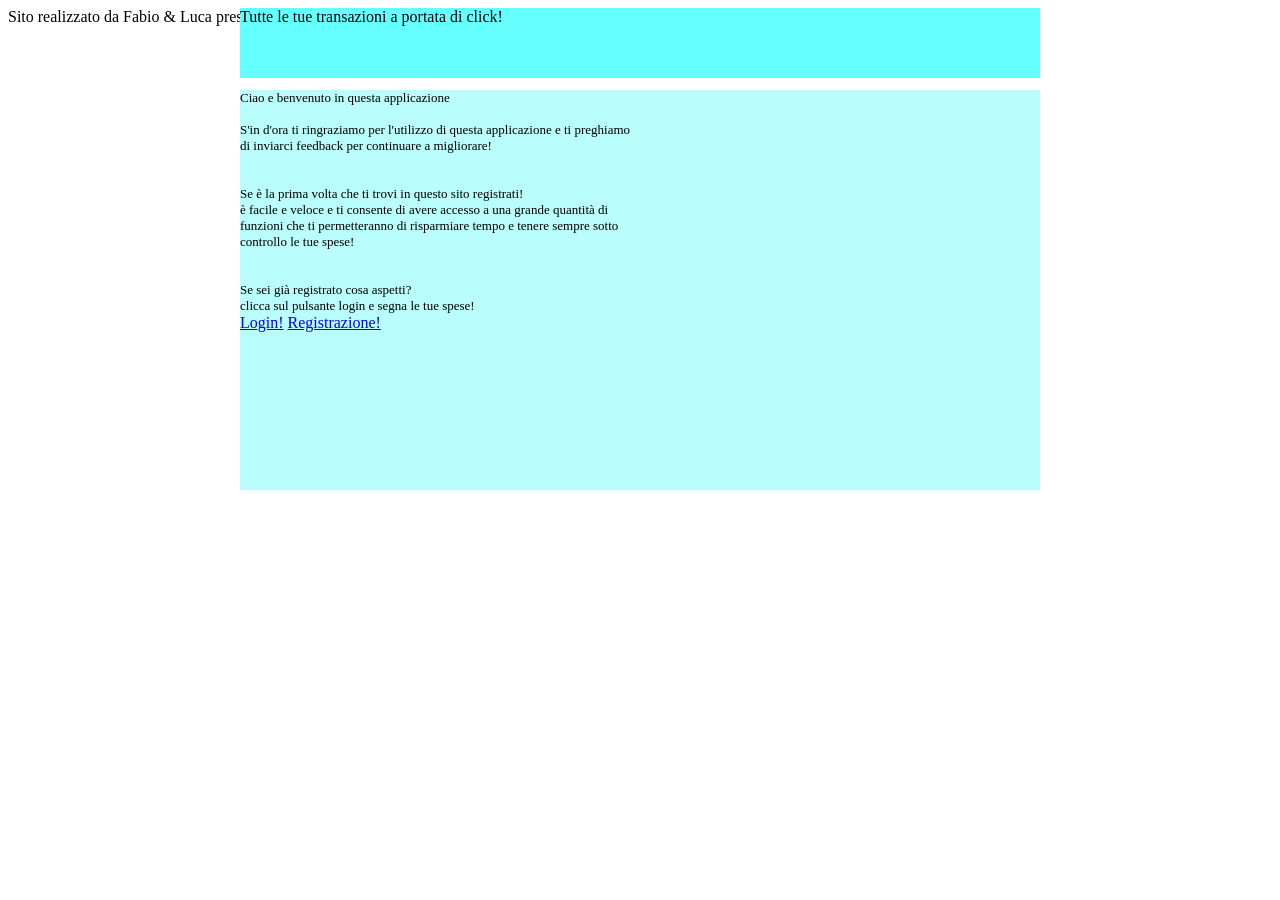
<file: src/main/webapp/index.html>
<!DOCTYPE html>
<!--
To change this license header, choose License Headers in Project Properties.
To change this template file, choose Tools | Templates
and open the template in the editor.
-->
<html>
    <head>
        <title>TODO supply a title</title>
        <meta charset="UTF-8">
        <meta name="viewport" content="width=device-width, initial-scale=1.0">
        <link href="CssFolder/IndexCss.css" rel="stylesheet" type="text/css"/>
    </head>
    <body>
        <div id="header">
            <div id="pepeL" style="background-image: url('pepe.jpg') ; background-size: 60px 60px"></div>
             <div id="titolo">Tutte le tue transazioni a portata di click!</div>
             <div id="pepeR" style="background-image: url('pepe.jpg') ; background-size: 60px 60px"></div>
        </div>
        
        <div id="maindiv">
            <!--<div id="logreg">
                
                 <a href="Login.html">Login</a> <a> / </a> <a href="inserimento_utente.html">Registrazione</a> 
            </div>-->
            <div id="testo"><a id="title">Ciao e benvenuto in questa applicazione</a>
                <br>
                <br>
                S'in d'ora ti ringraziamo per l'utilizzo di questa applicazione
                e ti preghiamo di inviarci feedback per continuare a migliorare!
                <br><br><br>
                Se è la prima volta che ti trovi in questo sito registrati! <br>è facile e veloce e ti
                consente di avere accesso a una grande quantità di funzioni che ti permetteranno di 
                risparmiare tempo e tenere sempre sotto controllo le tue spese!
                <br><br>
                <br>
                Se sei già registrato cosa aspetti?
                <br>
                clicca sul pulsante login e segna le tue spese!
            </div>
            
            <a id="login" href="Login.html">Login!</a>
            <a id="registrazione" href="inserimento_utente.html">Registrazione!</a>
        </div>
        
        <div id="footer">
            
            <a id="left">Sito realizzato da Fabio & Luca presso Ghiglieno Digital (Ivrea)</a>
            
        </div>
    </body>
</html>
</file>
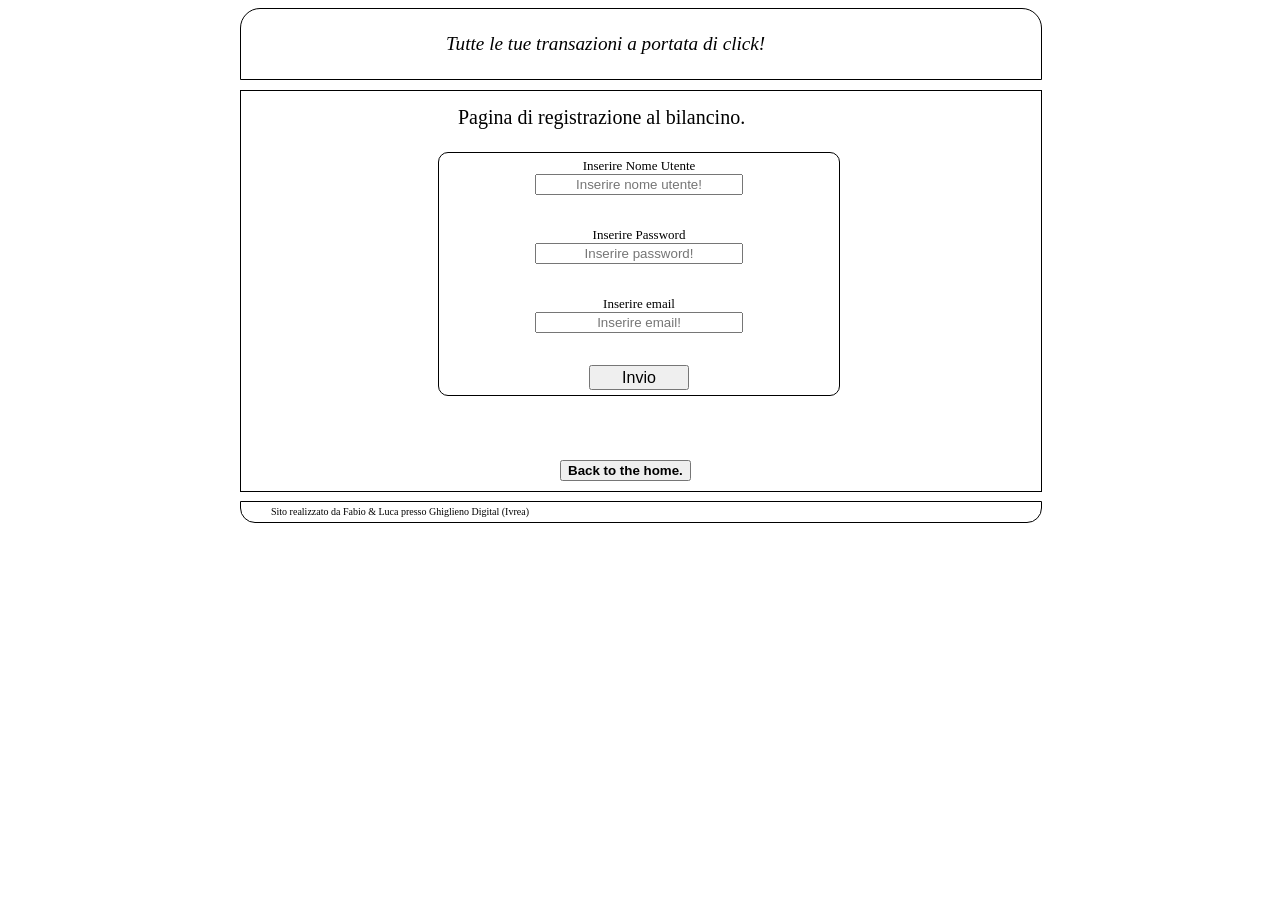
<file: src/main/webapp/inserimento_utente.html>
<!DOCTYPE html>
<!--
To change this license header, choose License Headers in Project Properties.
To change this template file, choose Tools | Templates
and open the template in the editor.
-->
<html>
    <head>
        <title>TODO supply a title</title>
        <meta charset="UTF-8">
        <meta name="viewport" content="width=device-width, initial-scale=1.0">
        <link href="CssFolder/Inserimento_utenteCss.css" rel="stylesheet" type="text/css"/>
    </head>
    <body>

        <div id="header">
            <div id="titolo">Tutte le tue transazioni a portata di click!</div>
        </div>



        <div id="maindiv">
            <div id="title">Pagina di registrazione al bilancino.</div>



            <div id="testo">


                <div id="container">
                    <form  action="utente" method="POST">

                        <div >Inserire Nome Utente</div>

                        <input type ="text" style="width: 200px ; text-align: center   "   size="15" value="" placeholder="Inserire nome utente!" name="nome_utente" >

                        <br>
                        <br>
                        <br>
                        <div>Inserire Password</div>

                        <input type ="password" style="width: 200px ; text-align: center  "   size="15" value="" placeholder="Inserire password!" name="password" >

                        <br>
                        <br>
                        <br>
                        <div>Inserire email</div>

                        <input type ="text" style="width: 200px ; text-align: center  "   size="25" value="" placeholder="Inserire email!" name="email" >
                        <br>
                        <br>
                        <br>
                        <input type="submit" value="Invio" name="pulsanteInvio" style="width: 100px ; height: 25px ; font-size:medium"> 


                    </form>
                </div>
            </div>
            <input type="button" class="button_active" style="position: absolute ; bottom: 10px; left: 50% ; margin-left: -81px ; font-weight: bold"  value="Back to the home." onclick="location.href='index.html';" /> 

        </div>

        <div id="footer">

            <a id="left">Sito realizzato da Fabio & Luca presso Ghiglieno Digital (Ivrea)</a>

        </div>



    </body>
</html>
</file>
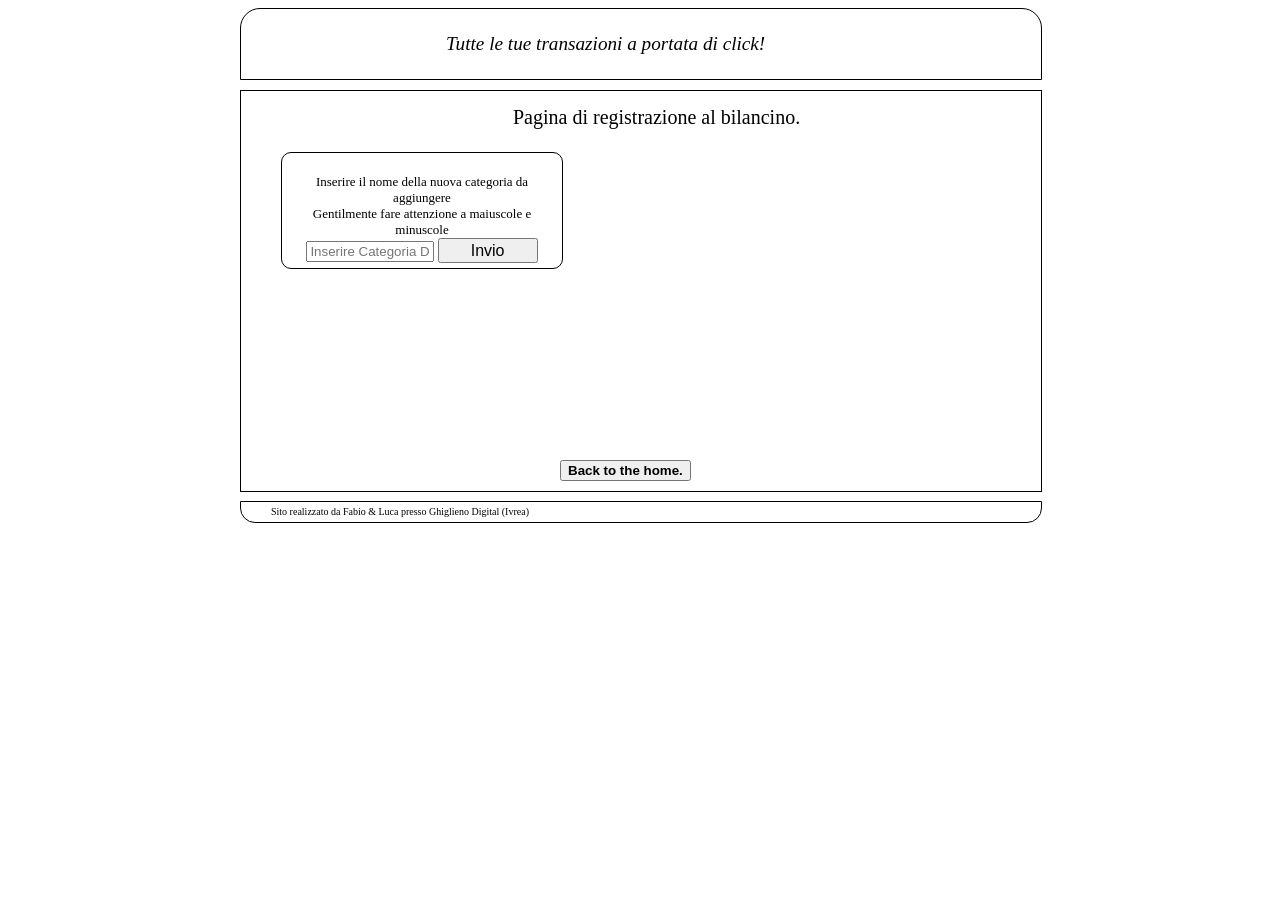
<file: src/main/webapp/Inserisci_Categoria.html>
<!DOCTYPE html>
<!--
To change this license header, choose License Headers in Project Properties.
To change this template file, choose Tools | Templates
and open the template in the editor.
-->
<html>
    <head>
        <title>TODO supply a title</title>
        <meta charset="UTF-8">
        <meta name="viewport" content="width=device-width, initial-scale=1.0">
        <link href="CssFolder/Inserisci_CategoriaCss.css" rel="stylesheet" type="text/css"/>
    </head>
    <body>
        
        
        <div id="header">
            <div id="titolo">Tutte le tue transazioni a portata di click!</div>
        </div>



        <div id="maindiv">
            <div id="title">Pagina di registrazione al bilancino.</div>



            <div id="testo">


                <div id="container">
                    <form method="POST" action="AddCategoria">
            
            <br>
            
            <div>
                Inserire il nome della nuova categoria da aggiungere
                <br>
                Gentilmente fare attenzione a maiuscole e minuscole
            </div>
            <input type ="text" style="width: 120px "   size="20" value="" placeholder="Inserire Categoria Desiderata" name="categoria" >
            
            
            <input type="submit" value="Invio" name="pulsanteInvio" style="width: 100px ; height: 25px ; font-size:medium"> 
            
        </form>
                </div>
            </div>
            <input type="button" class="button_active" style="position: absolute ; bottom: 10px; left: 50% ; margin-left: -81px ; font-weight: bold"  value="Back to the home." onclick="location.href='index.html';" /> 

        </div>

        <div id="footer">

            <a id="left">Sito realizzato da Fabio & Luca presso Ghiglieno Digital (Ivrea)</a>

        </div>

        
        
        
        
        
        
        
        
        
        
        
        
        
        
        
        
        
        
        
        
    </body>
</html>
</file>
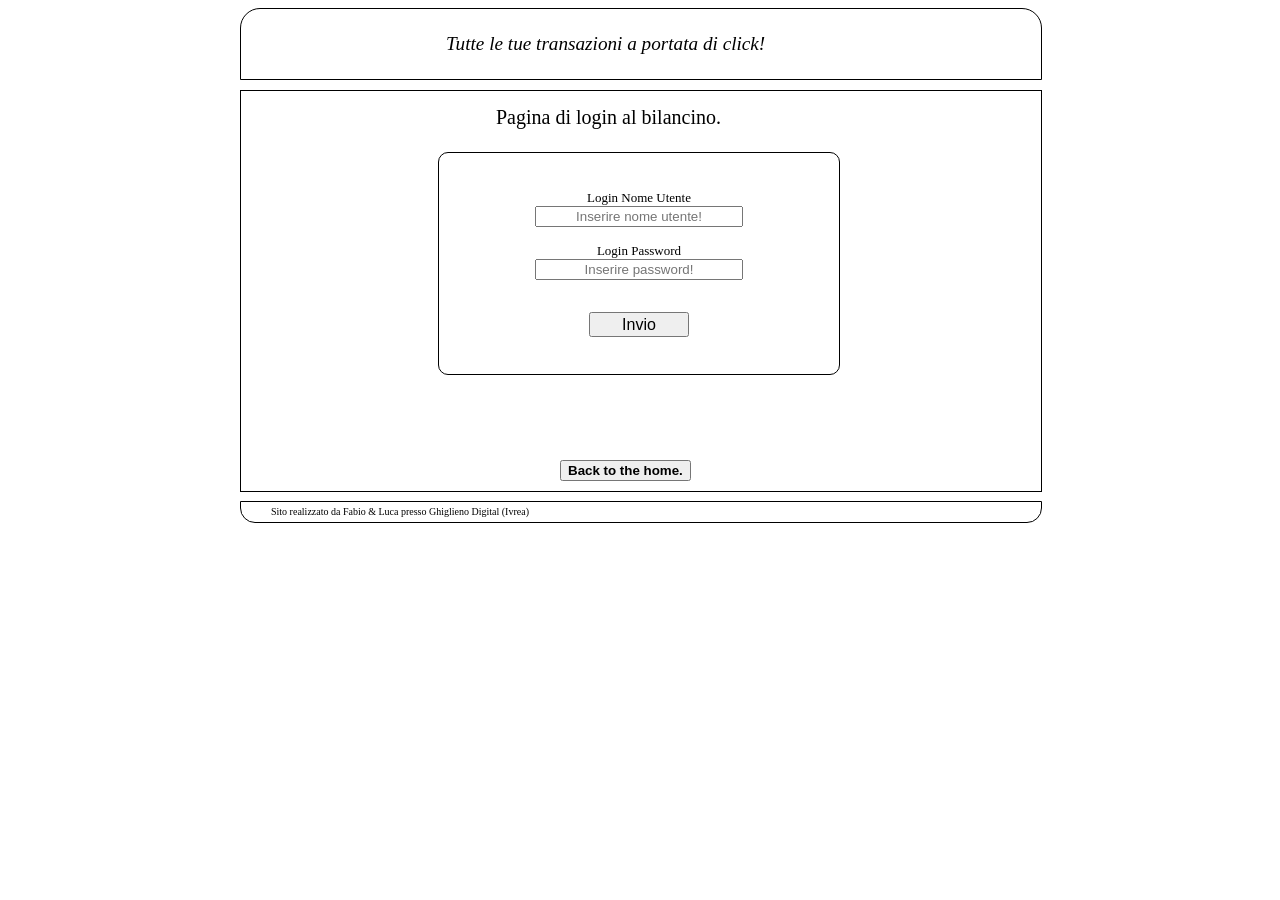
<file: src/main/webapp/Login.html>
<!DOCTYPE html>
<!--
To change this license header, choose License Headers in Project Properties.
To change this template file, choose Tools | Templates
and open the template in the editor.
-->
<html>
    <head>
        <title>TODO supply a title</title>
        <meta charset="UTF-8">
        <meta name="viewport" content="width=device-width, initial-scale=1.0">
        <link href="CssFolder/Inserimento_utenteCss.css" rel="stylesheet" type="text/css"/>
    </head>
    <body>
        
        
        
        
        
        <div id="header">
            <div id="titolo">Tutte le tue transazioni a portata di click!</div>
        </div>


        <div id="maindiv">
            
            <div id="title2">Pagina di login al bilancino.</div>
            
            <div id="testo">
                <div id="container">
                    
                   
        
         <form  action="utenteLog" method="POST">
            
             <br>
             <br>
             
            <div>Login Nome Utente</div>
        
            <input type ="text" style="width: 200px ; text-align: center"   size="15" value="" placeholder="Inserire nome utente!" name="nome_utente" >
        
        <br>
        <br>
        
         <div>Login Password</div>
        
         <input type ="password" style="width: 200px ; text-align: center"   size="15" value="" placeholder="Inserire password!" name="password" >
        
         <br>
        <br>
        <br>
         
        <input type="submit" value="Invio" name="pulsanteInvio" style="width: 100px ; height: 25px ; font-size:medium"> 
            
        <br> <br><br>
        </form>
        </div>
            </div>
            <input type="button" class="button_active" style="position: absolute ; bottom: 10px; left: 50% ; margin-left: -81px ; font-weight: bold"  value="Back to the home." onclick="location.href='index.html';" /> 
            
        </div>

        <div id="footer">

            <a id="left">Sito realizzato da Fabio & Luca presso Ghiglieno Digital (Ivrea)</a>

        </div>
        
    </body>
</html>
</file>
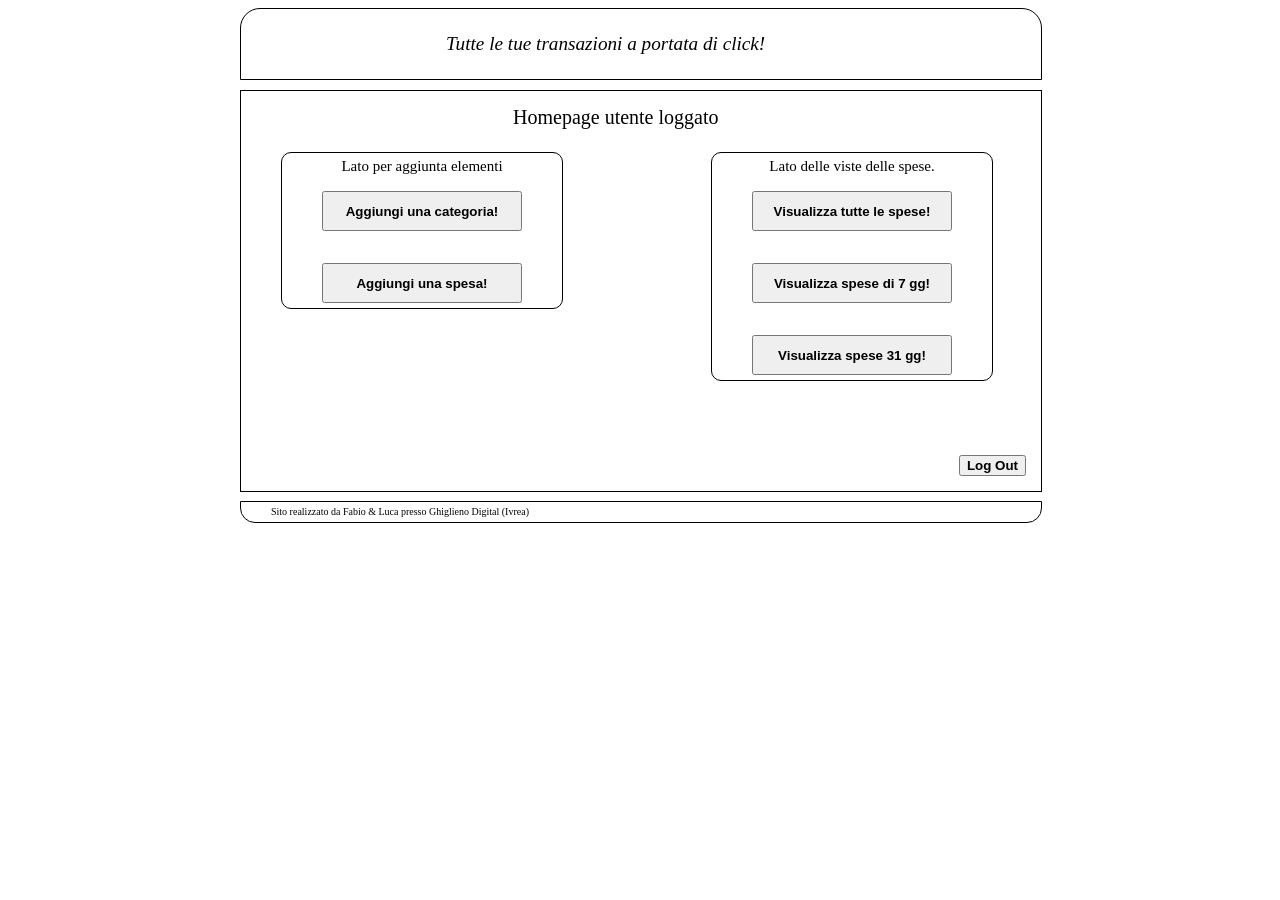
<file: src/main/webapp/PP_Utente_Loggato.html>
<!DOCTYPE html>
<!--
To change this license header, choose License Headers in Project Properties.
To change this template file, choose Tools | Templates
and open the template in the editor.
-->
<html>
    <head>
        <title>TODO supply a title</title>
        <meta charset="UTF-8">
        <meta name="viewport" content="width=device-width, initial-scale=1.0">
        <link href="CssFolder/PP_Utente_LoggatoCss.css" rel="stylesheet" type="text/css"/>
    </head>
    <body>


        <div id="header">
            <div id="titolo">Tutte le tue transazioni a portata di click!</div>
        </div>



        <div id="maindiv">
            <div id="title">Homepage utente loggato</div>

            <div id="testo">


                <div id="container">
                    <a id="CTitle">Lato per aggiunta elementi</a>

                    <br><br>
                    <input type="button" class="button_active" style="  font-weight: bold ; width: 200px; height: 40px;" 
                           value="Aggiungi una categoria!" onclick="location.href = 'Inserisci_Categoria.html';" /> 
                    
                    <br><br><br>
                    
                    <input type="button" class="button_active" style="  font-weight: bold ; width: 200px; height: 40px;" 
                           value="Aggiungi una spesa!" onclick="location.href = 'Inserimento_Spesa.jsp';" /> 
                    <br>
                    




                </div>
            </div>

            <div id="testo2">
                <div id="container2">
                    <a id="CTitle">Lato delle viste delle spese.</a>
                    <br><br>
                    
                    <input type="button" class="button_active" style="  font-weight: bold ; width: 200px; height: 40px;" 
                           value="Visualizza tutte le spese!" onclick="location.href = 'visualizza_spese_per_cat.jsp';" /> 
                    <br> <br><br>
                    <input type="button" class="button_active" style="  font-weight: bold ; width: 200px; height: 40px;" 
                           value="Visualizza spese di 7 gg!" onclick="location.href = 'visualizza_spese_7_gg.jsp';" /> 
                    
                    <BR><BR><br>
                    <input type="button" class="button_active" style="  font-weight: bold ; width: 200px; height: 40px;" 
                           value="Visualizza spese 31 gg!" onclick="location.href = 'visualizza_spese_31_gg.jsp';" /> 

                </div>


            </div>
            
            <form  action="utenteLog" method="POST">
            <input type="submit" value="Log Out" style="position: absolute ; right: 15px; bottom:15px; font-weight: bold">
        </form>
        </div>

        <div id="footer">

            <a id="left">Sito realizzato da Fabio & Luca presso Ghiglieno Digital (Ivrea)</a>

        </div>


    </body>
</html>
</file>
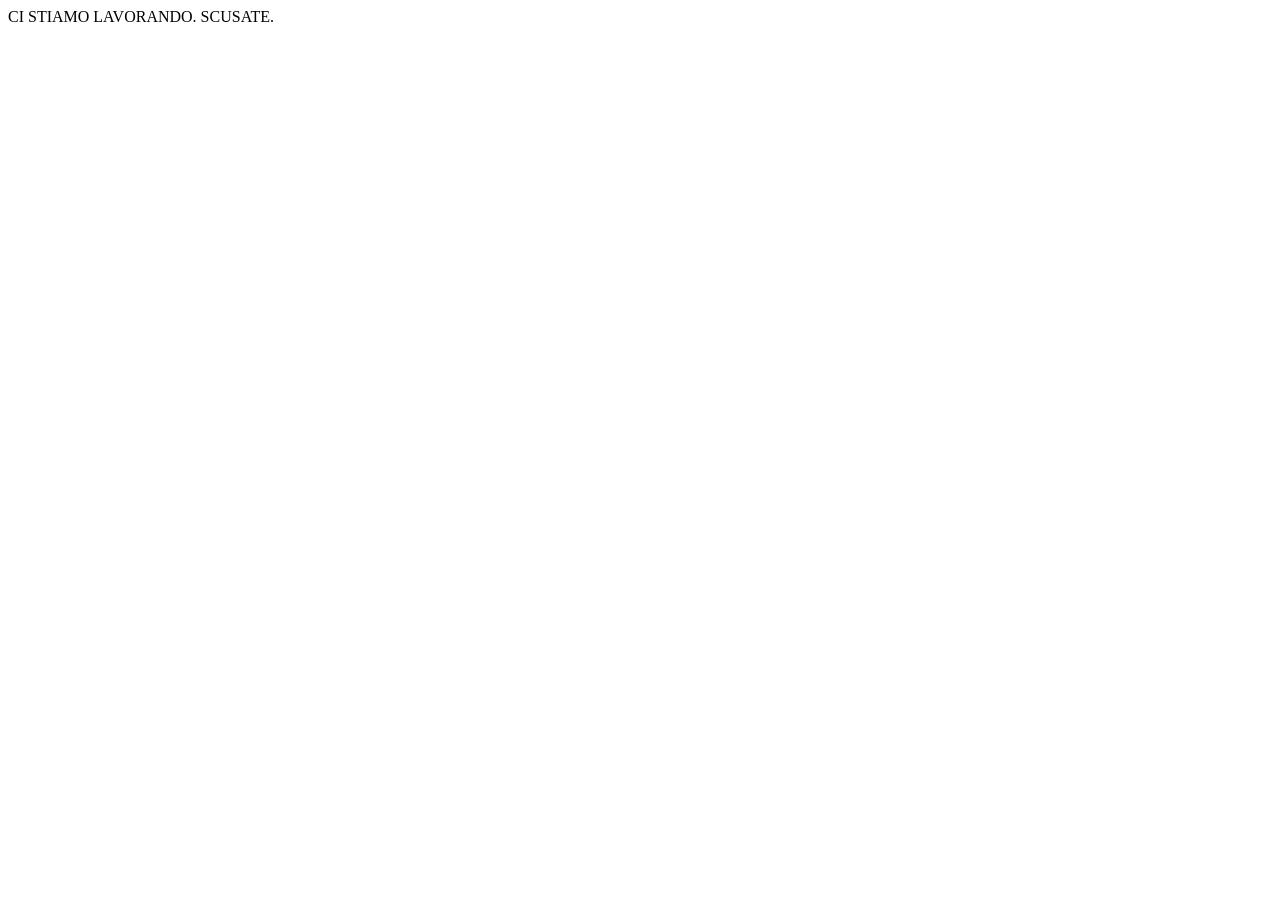
<file: src/main/webapp/workinprogress.html>
<!DOCTYPE html>
<!--
To change this license header, choose License Headers in Project Properties.
To change this template file, choose Tools | Templates
and open the template in the editor.
-->
<html>
    <head>
        <title>TODO supply a title</title>
        <meta charset="UTF-8">
        <meta name="viewport" content="width=device-width, initial-scale=1.0">
    </head>
    <body>
        CI STIAMO LAVORANDO. SCUSATE.
    </body>
</html>
</file>
<file: src/main/webapp/CssFolder/IndexCss.css>
/*
To change this license header, choose License Headers in Project Properties.
To change this template file, choose Tools | Templates
and open the template in the editor.
*/
/* 
    Created on : 31-mar-2017, 9.43.51
    Author     : tss
*/

#header{
 width: 800px;
 height: 70px;
 background-color: #66ffff;
 position: absolute;
 left: 50%;
 margin-left: -400px;
}

#logreg {
    
    position: absolute;
    right: 5px;
    top: 38%
}


/*----inizio main div----*/

#maindiv{
    width: 800px;
    height: 400px;
    background-color: #b9fdfd;
    position: absolute;
    
    
    top: 90px;
    left: 50%;
    margin-left: -400px;
}

#testo {
    width: 50%;
    font-size: small
}

/*--- fpoooter ---*/

#footer{
    
}
</file>
<file: src/main/webapp/CssFolder/Inserimento_utenteCss.css>
/*
To change this license header, choose License Headers in Project Properties.
To change this template file, choose Tools | Templates
and open the template in the editor.
*/
/* 
    Created on : 4-apr-2017, 15.02.22
    Author     : tss
*/


#header{
 width: 800px;
 height: 70px;
 border: 1px solid black;
 position: absolute;
 left: 50%;
 margin-left: -400px;
 border-radius: 20px  20px 0px 0px;
}


#titolo{
    
    font-size: larger;
    font-style: italic;
    width: 390px;
    height: 20px;
    margin: 0 auto;
    margin-top: 24px;
}


#maindiv{
    width: 800px;
    height: 400px;
    position: absolute;
    border: 1px solid black;
    
    top: 90px;
    left: 50%;
    margin-left: -400px;
}

#title{
    width: 400px;
    position: absolute;
    left: 50%;
    font-size: 20px;
    margin-left: -183px;
    margin-top: 15px;
}
#title2{
    width: 400px;
    position: absolute;
    left: 50%;
    font-size: 20px;
    margin-left: -145px;
    margin-top: 15px;
}

#container{
    text-align: center
}

#testo {
    margin-top: 61px;
    position: absolute;
    border: 1px solid black;
    border-radius: 10px 10px 10px 10px;
    width: 390px;
    font-size: small;
    padding: 5px;
    left: 50%;
    margin-left: -203px;
}



#footer{
    border: 1px solid black;
    position: absolute;
    width: 800px;
    height: 20px;
    left: 50%;
    margin-left: -400px;
    top: 501px;
    border-radius: 0px 0px 15px 15px;
}

#left{
    float: left;
    font-size: 10px;
    line-height: 20px;
    margin-left: 30px;
}
</file>
<file: src/main/webapp/CssFolder/Inserisci_CategoriaCss.css>
/*
To change this license header, choose License Headers in Project Properties.
To change this template file, choose Tools | Templates
and open the template in the editor.
*/
/* 
    Created on : 5-apr-2017, 9.40.24
    Author     : tss
*/

#header{
 width: 800px;
 height: 70px;
 border: 1px solid black;
 position: absolute;
 left: 50%;
 margin-left: -400px;
 border-radius: 20px  20px 0px 0px;
}


#titolo{
    
    font-size: larger;
    font-style: italic;
    width: 390px;
    height: 20px;
    margin: 0 auto;
    margin-top: 24px;
}


#maindiv{
    width: 800px;
    height: 400px;
    position: absolute;
    border: 1px solid black;
    
    top: 90px;
    left: 50%;
    margin-left: -400px;
}

#title{
    width: 400px;
    position: absolute;
    left: 50%;
    font-size: 20px;
    margin-left: -128px;
    margin-top: 15px;
}


#container{
    text-align: center
}

#testo {
    margin-top: 61px;
    position: absolute;
    border: 1px solid black;
    border-radius: 10px 10px 10px 10px;
    width: 270px;
    font-size: small;
    padding: 5px;
    left: 30%;
    margin-left: -200px;
}

#CTitle{
    
    font-size: 15px
}

#footer{
    border: 1px solid black;
    position: absolute;
    width: 800px;
    height: 20px;
    left: 50%;
    margin-left: -400px;
    top: 501px;
    border-radius: 0px 0px 15px 15px;
}

#left{
    float: left;
    font-size: 10px;
    line-height: 20px;
    margin-left: 30px;
}
</file>
<file: src/main/webapp/CssFolder/PP_Utente_LoggatoCss.css>
/*
To change this license header, choose License Headers in Project Properties.
To change this template file, choose Tools | Templates
and open the template in the editor.
*/
/* 
    Created on : 5-apr-2017, 9.01.30
    Author     : tss
*/


#header{
 width: 800px;
 height: 70px;
 border: 1px solid black;
 position: absolute;
 left: 50%;
 margin-left: -400px;
 border-radius: 20px  20px 0px 0px;
}


#titolo{
    
    font-size: larger;
    font-style: italic;
    width: 390px;
    height: 20px;
    margin: 0 auto;
    margin-top: 24px;
}


#maindiv{
    width: 800px;
    height: 400px;
    position: absolute;
    border: 1px solid black;
    
    top: 90px;
    left: 50%;
    margin-left: -400px;
}

#title{
    width: 400px;
    position: absolute;
    left: 50%;
    font-size: 20px;
    margin-left: -128px;
    margin-top: 15px;
}


#container{
    text-align: center
}

#testo {
    margin-top: 61px;
    position: absolute;
    border: 1px solid black;
    border-radius: 10px 10px 10px 10px;
    width: 270px;
    font-size: small;
    padding: 5px;
    left: 30%;
    margin-left: -200px;
}


#testo2{
    margin-top: 61px;
    position: absolute;
    border: 1px solid black;
    border-radius: 10px 10px 10px 10px;
    width: 270px;
    font-size: small;
    padding: 5px;
    left: 30%;
    margin-left: 230px
}

#container2{
    text-align: center
}

#CTitle{
    
    font-size: 15px
}




#footer{
    border: 1px solid black;
    position: absolute;
    width: 800px;
    height: 20px;
    left: 50%;
    margin-left: -400px;
    top: 501px;
    border-radius: 0px 0px 15px 15px;
}

#left{
    float: left;
    font-size: 10px;
    line-height: 20px;
    margin-left: 30px;
}
</file>
